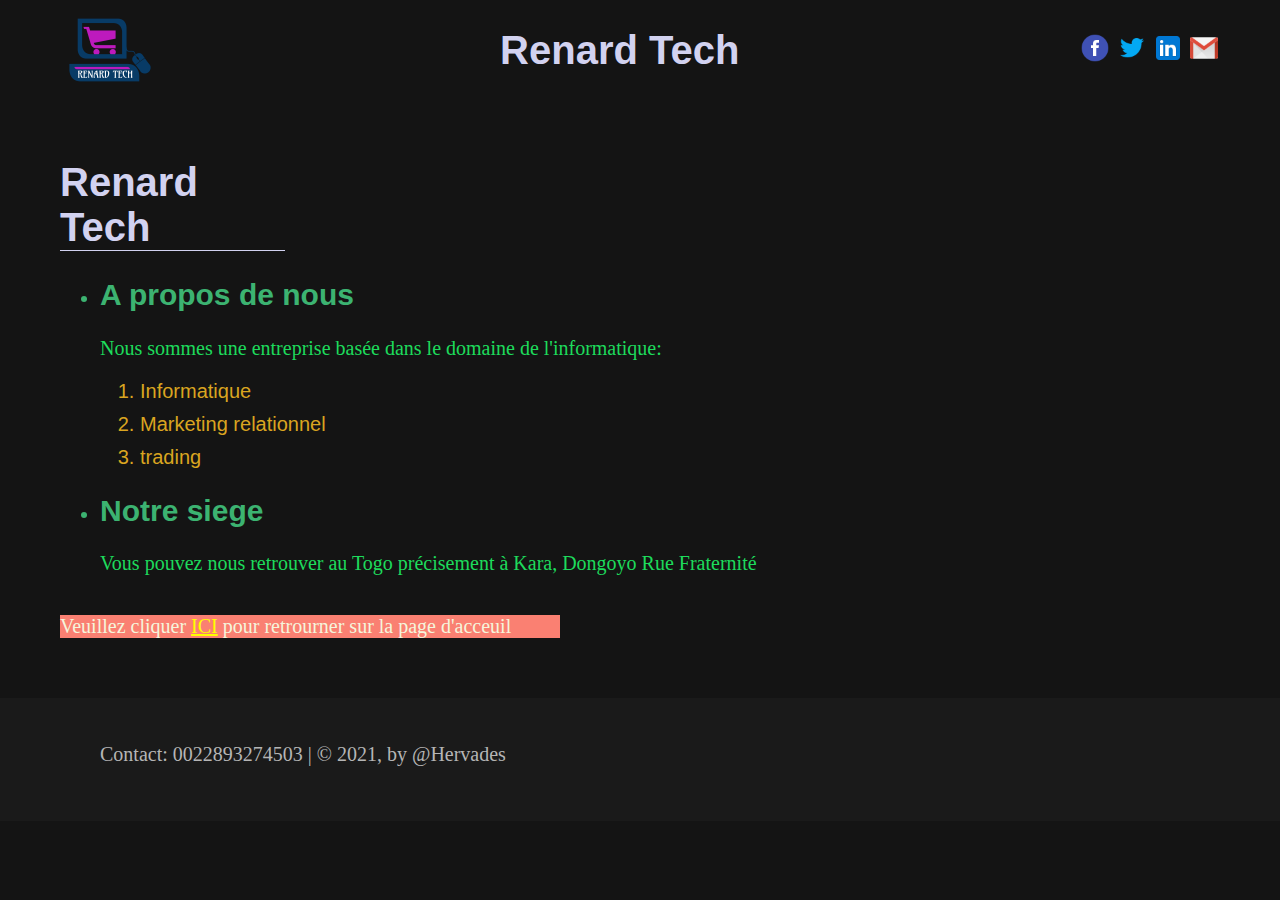
<file: about.html>
<!DOCTYPE html>
<html lang="en">
<head>
    <meta charset="UTF-8">
    <meta http-equiv="X-UA-Compatible" content="IE=edge">
    <meta name="viewport" content="width=device-width, initial-scale=1.0">
    <link rel="stylesheet" href="style.css">
    <title>Document</title>
</head>
<body>
    <section>
        <nav>
            <!--logo-->
            <img src="3e352ec3e5d94912ba948a3fa2c3c655.png" alt="Logo">
            <!--<fin logo-->
            <h1>Renard Tech</h1>
            <div class="onglets">
                
                <a href="https://www.facebook.com/profile.php?id=100075204317717">
                        <img src="icons8-facebook-entouré-48.png" alt="">
                 </a>
                 <a href="https://twitter.com/k_ekpele">
                     <img src="icons8-twitter-48.png" alt="">
                 </a>
                 <a href="https://www.linkedin.com/public-profile/settings?trk=d_flagship3_profile_self_view_public_profile">
                     <img src="icons8-linkedin-48.png" alt="">
                 </a>
                 <a href="mailto:?to=ekpekoumeaabalo@gmail.com">
                     <img src="icons8-gmail-logo-48.png" alt="">
                 </a>
                    
            </div>
        </nav>
        <main>
            <h1>Renard Tech</h1>
            <ul>
                <li id="li"><h2>A propos de nous</h2></li>
                <p>Nous sommes une entreprise basée dans le domaine de l'informatique:
                    <ol>
                        <li>Informatique</li>
                        <li>Marketing relationnel</li>
                        <li>trading</li>
                    </ol>
                </p>
                <li id="li"><h2>Notre siege</h2></li>
                <p>Vous pouvez nous retrouver au Togo précisement à Kara, Dongoyo Rue Fraternité</p>
                
            </ul>
            <div class="acceuil">
                    <p id="ac">
                        Veuillez cliquer <a href="index.html">ICI</a> pour retrourner sur la page d'acceuil
                    </p>
            </div>
        </main>
    </section>
    <footer>
        <p id="contact">Contact: 0022893274503 | © 2021, by @Hervades </p>
    </footer>
</body>
</html>
</file>
<file: style.css>
body{
    margin: 0px;
    padding: 0px;
    color:black;
    font-family: 'Tajawal', sans-serif ;
    background-color: #141414;
}

img{
    height: 100px;
    width: 100px;
    background-color: 
    border: none;
}
section{
    margin-left: 60px;
    margin-right: 60px;
   
}

nav{
    display: flex;
    flex-wrap: wrap;
    justify-content: space-between;
    align-items: center;
    background-color: #141414;
    position: sticky;
    top: 0;
}

nav h1{
        
        font-family: 'Gill Sans', 'Gill Sans MT', Calibri, 'Trebuchet MS', sans-serif;
        font-size: 40px;
        color: rgb(210, 210, 240);
}

nav a{
    text-decoration: none;
    color: #fff;
    font-size: 15px;
    
}
   

nav button{
    border: none;
    background-color: red;
    padding: 10px;
    margin-left: 10px;
    font-family: 'Gill Sans', 'Gill Sans MT', Calibri, 'Trebuchet MS', sans-serif;
    
}


header{
    
    height: 400px;
    justify-content: center;
    align-items: center;
    text-align: center;
    font-size: 30px;
    margin-top: 30px;
    margin-bottom: 60px;
}

header .image{
    width: 200px;
    height: 200px;
}

header h2{
    font-family: Georgia, 'Times New Roman', Times, serif;
    color: goldenrod;
}

header button{
    border: none;
    padding: 15px;
    border-radius: 6px;
    background-color: rgb(153, 85, 212);
    font-size: 10px;
}

header a{
    text-decoration: none;
    color: #fff;
    font-size: 20px;
    font-family: Verdana, Geneva, Tahoma, sans-serif;
}

footer{
    background-color: #1a1a1a;
    padding: 25px 100px;
    color: #828282;
    
}

footer .colonnes{
    display: flex;
    flex-wrap: wrap;
    justify-content: space-between;
}

footer #contact{
    color: rgb(181, 181, 181);
    font-family: Georgia, 'Times New Roman', Times, serif;
    font-size: 20px;
    margin-bottom: 30px;
}

main{
    margin-top: 60px;
    margin-bottom: 60px;
   
    justify-content: center;
    align-items: center;
}

main p{
    font-size: 20px;
    font-family: Georgia, 'Times New Roman', Times, serif;
    color: rgba(31, 248, 103, 0.877);
}

main ol li{
    margin-top: 10px;
    font-size: 20px;
    color: goldenrod;
}

main h1{
    color: rgb(210, 210, 240);
    font-size: 40px;
    font-family: 'Franklin Gothic Medium', 'Arial Narrow', Arial, sans-serif;
    border-bottom: 1px solid rgb(210, 210, 240);
    max-width: 225px;
}

#li{
    font-size: 20px;
    color: mediumseagreen;
}

.onglets a img{
    width: 32px;
    height: 32px;
}

#ac{
    color: beige;
    margin-top: 40px;
    background-color: salmon;
    max-width: 500px;
}

#ac a{
    color: yellow;
}

@media screen and (max-width: 640px){
    section{
        margin: 8px;
    }
    nav h1{
        
        font-family: 'Gill Sans', 'Gill Sans MT', Calibri, 'Trebuchet MS', sans-serif;
        font-size: 20px;
}
header .image{
    width: 150px;
    height: 150px;
}
img{
    height: 50px;
    width: 50px;
    background-color: 
    border: none;
}
.onglets a img{
    width: 20px;
    height: 20px;
}
header h2{
    font-family: Georgia, 'Times New Roman', Times, serif;
    color: goldenrod;
    font-size: 25px;
}
header button{
    border: none;
    padding: 8px;
    border-radius: 6px;
    background-color: rgb(153, 85, 212);
    font-size: 8px;
}
main h1{
    color: rgb(210, 210, 240);
    font-size: 30px;
    font-family: 'Franklin Gothic Medium', 'Arial Narrow', Arial, sans-serif;
    border-bottom: 1px solid rgb(210, 210, 240);
    max-width: 170px;
}
main p{
    font-size: 15px;
    font-family: Georgia, 'Times New Roman', Times, serif;
    color: rgba(31, 248, 103, 0.877);
}

main ol li{
    margin-top: 10px;
    font-size: 15px;
    color: goldenrod;
}


#li{
    font-size: 10px;
    color: mediumseagreen;
}
footer #contact{
    color: rgb(181, 181, 181);
    font-family: Georgia, 'Times New Roman', Times, serif;
    font-size: 10px;
   
}
footer{
    background-color: #1a1a1a;
    padding: 25px 70px;
    color: #828282;
    
footer h2{
 
}

}
</file>
